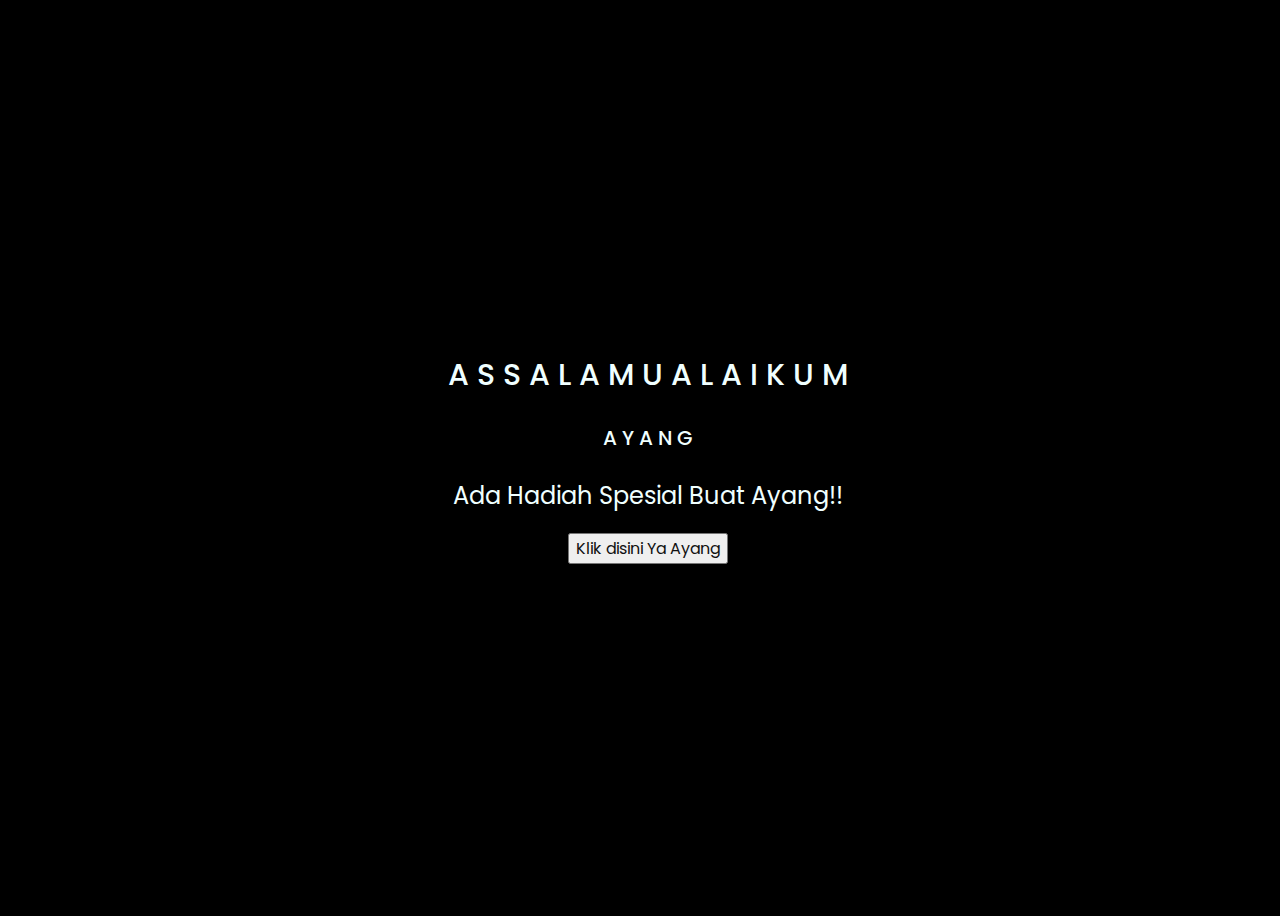
<file: index.html>
<!DOCTYPE html>
<html lang="en">
  <head>
    <meta charset="UTF-8" />
    <meta http-equiv="X-UA-Compatible" content="IE=edge" />
    <meta name="viewport" content="width=device-width, initial-scale=1.0" />
    <link rel="stylesheet" href="css/style.css" />
    <link rel="icon" href="img/flowers.png" type="image/x-icon" />
    <title>For MyLove</title>
  </head>
  <body>
    <div class="greetings">
      <!-- silahkan menambah kata sesuai keinginan dengan <span>text...</span -->
      <span>A</span>
      <span>S</span>
      <span>S</span>
      <span>A</span>
      <span>L</span>
      <span>A</span>
      <span>M</span>
      <span>U</span>
      <span>A</span>
      <span>L</span>
      <span>A</span>
      <span>I</span>
      <span>K</span>
      <span>U</span>
      <span>M</span>
    </div>
    <br />
    <div class="greeting">
      <!-- silahkan menambah kata sesuai keinginan dengan <span>text...</span -->
      <span>A</span>
      <span>Y</span>
      <span>A</span>
      <span>N</span>
      <span>G</span>
    </div>
    <br />
    <div class="description">
      <span>Ada Hadiah Spesial Buat Ayang!!</span>
    </div>
    <div class="button">
      <button>
        <a href="flower.html">Klik disini Ya Ayang</a>
      </button>
    </div>
  </body>
</html>
</file>
<file: css/style.css>
@import url("https://fonts.googleapis.com/css2?family=Poppins:ital,wght@0,500;1,900&display=swap");
* {
  font-family: "Poppins", cursive;
}
body {
  color: azure;
  width: 100%;
  height: 100vh;
  display: flex;
  flex-direction: column;
  align-items: center;
  justify-content: center;
  background-color: black;
}
.greetings {
  font-size: 30px;
  font-weight: 500;
}
.greetings > span {
  animation: glow 4.5s ease-in-out infinite;
}
.greeting {
  font-size: 20px;
  font-weight: 500;
}
.greeting > span {
  animation: glow 4.4s ease-in-out infinite;
}
@keyframes glow {
  0%,
  100% {
    color: #fff;
    text-shadow: 0 0 12px #39c6d6, 0 0 50px #39c6d6, 0 0 100px #39c6d6;
  }
  10%,
  90% {
    color: #111;
    text-shadow: none;
  }
}
.greetings > span:nth-child(2) {
  animation-delay: 0.2s;
}
.greetings > span:nth-child(3) {
  animation-delay: 0.4s;
}
.greetings > span:nth-child(4) {
  animation-delay: 0.6s;
}
.greetings > span:nth-child(5) {
  animation-delay: 0.8s;
}
.greetings > span:nth-child(6) {
  animation-delay: 0.8s;
}
.greetings > span:nth-child(7) {
  animation-delay: 1s;
}
.greetings > span:nth-child(8) {
  animation-delay: 1.2s;
}
.greetings > span:nth-child(9) {
  animation-delay: 1.4s;
}
.greetings > span:nth-child(10) {
  animation-delay: 1.6s;
}
.greetings > span:nth-child(11) {
  animation-delay: 1.8s;
}
.greetings > span:nth-child(12) {
  animation-delay: 2s;
}
.greetings > span:nth-child(13) {
  animation-delay: 2.2s;
}
.greetings > span:nth-child(14) {
  animation-delay: 2.4s;
}
.greetings > span:nth-child(15) {
  animation-delay: 2.6s;
}
.greeting > span:nth-child(1) {
  animation-delay: 2.8s;
}
.greeting > span:nth-child(2) {
  animation-delay: 3s;
}
.greeting > span:nth-child(3) {
  animation-delay: 3.2s;
}
.greeting > span:nth-child(4) {
  animation-delay: 3.4s;
}
.greeting > span:nth-child(5) {
  animation-delay: 3.6s;
}

.description {
  font-size: 1.5rem;
  margin-bottom: 20px;
}

.button a {
  text-decoration: none;
  font-size: 1rem;
  color: #111;
}

@media screen and (max-width: 574px) {
  .greetings {
    display: block;
    font-size: 30px;
    font-weight: 500;
    text-align: center;
  }
  .description {
    font-size: 1rem;
  }

  .button a {
    font-size: 0.5rem;
  }
}
</file>
